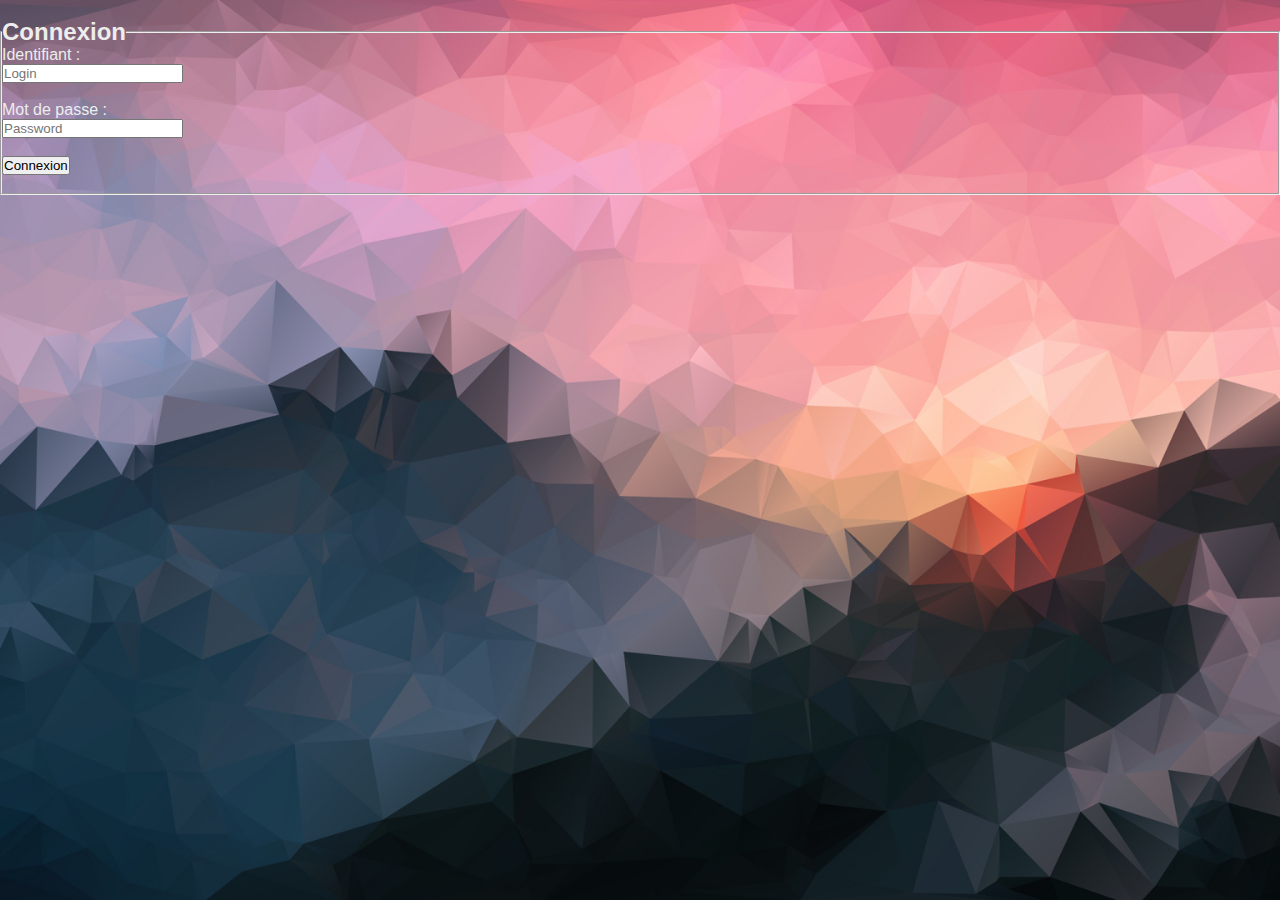
<file: Pageconnexion.html>
<html>
    <head>
        <title>RappelMat | Connexion</title>

        <!-- meta -->
        <meta charset="utf-8"/>

        <!-- Link -->
        <link rel="stylesheet" href="style.css">
    </head>

    <body>
        <br/>
		<form action="connexioncontrole.php" class="form_admin" method="POST" id="formconnex">
        <fieldset>
            <legend><h2>Connexion</h2></legend>
            <label for="nom_utilisateur">Identifiant :</br></label>
            <input type="text" placeholder="Login" autocomplete="off" id="nom_utilisateur" name="nom_utilisateur" required>
        </br></br>
            <label for="mdp_utlisateur">Mot de passe :</br></label>
            <input type="password" placeholder="Password" autocomplete="off" id="mdp_utilisateur" name="mdp_utilisateur" required>
    </br></br>
        <input type="submit"  class="submit" value="Connexion" /></br></br>
        </fieldset>
</form>
<br/><br/><br/>
<!-- <a href="index.html" ><button style="color:rgb(194, 2, 46);background-color:#ffffff; text-align:center; padding:15px; width:200px; border-color: rgb(37, 153, 255); cursor: pointer;"> Retour </button></a> -->
	</body>
</html>
</file>
<file: style.css>
* {
    margin: 0;
    padding: 0;
    box-sizing: border-box;
    font-family: 'Poppins', sans-serif;
}

body {
    color: #ededed;
    background-image: url(images/wallpapersden.com_polygon-mountains_1920x1080.jpg);
    background-repeat: no-repeat;
    background-size: cover;
}

/* =============== Entete =============== */
.header {
    /* position: fixed;
    top: 0;
    left: 0; */
    width: 100%;
    padding:  20px 100px;
    background: transparent;
    backdrop-filter: blur(100px);
    display: flex;
    justify-content: space-between;
    align-items: center;
    z-index: 99;
}

.logo {
    font-size: 32px;
    color: #fff;
    text-decoration: none;
    font-weight: 700;
    pointer-events: none;
}

span {
    color: #192342;
}

.navbar a {
    font-size: 18px;
    color: #fff;
    text-decoration: none;
    font-weight: 500;
    margin-right: 20px;
}

.navbar a:hover,
.navbar a.active {
    color: #192342;
}

.navbar .btn-box {
    position: relative;
    display: inline-flex;
    justify-content: center;
    align-items: center;
    width: 125px;
    height: 100%;
    background: transparent;
    border: 2px solid #192342;
    border-radius: 8px;
    text-decoration: none;
    letter-spacing: 1px;
    overflow: hidden;
}

.navbar .btn-box:hover{
    background: #192342;
    color: white;
}

.cor {
    display: flex;
    text-align: center;
    justify-content: center;
    color: #fff;
}

.parent {
    display: grid;
    grid-template-columns: repeat(2, 1fr);
    grid-template-rows: 1fr;
    grid-column-gap: 0px;
    grid-row-gap: 0px;
    color: #fff;
    height: 82vh;
}
    
.div1 { 
    grid-area: 1 / 1 / 2 / 2;
    text-align: center;
    width: 100%;
    height: 82vh;
    display: grid;
    padding: 200px 400px 200px;
}

/*.div1back{ 
    backdrop-filter: blur(100px);
}*/

.div1 h2{ 
    text-align: center;
    display: grid;
    align-items: center;
}

.div2 { 
    grid-area: 1 / 2 / 2 / 3;
    padding: 100px;
    text-align: center;
    align-items: center;
    justify-content: center;
    display: flex;
}

.div2back {
    backdrop-filter: blur(200px);
    padding: 30px;
    border: 2px solid #000;
}

.tablerappels {
    border: 2px solid #000;
}

.tablerappels td{
    padding: 10px;
    text-align: center;
    color: #fff;
}

.tablerappels th{
    padding: 10px;
    text-align: center;
    color: #bd2323;
}

.parentMat {
    display: grid;
    grid-template-columns: repeat(3, 1fr);
    grid-template-rows: 1fr;
    grid-column-gap: 0px;
    grid-row-gap: 0px;
    height: 86%;
    color: #fff;
}
    
.div1Mat { 
    grid-area: 1 / 1 / 2 / 2; 
    text-align: center;
    align-items: center;
    display: grid;
}

.div2Mat { 
    grid-area: 1 / 2 / 2 / 3;
    text-align: center;
    align-items: center;
    display: grid;
    color: #fff;
}

.div3Mat { 
    grid-area: 1 / 3 / 2 / 4;
    text-align: center;
    align-items: center;
    display: grid;
}

.divmatback {
    backdrop-filter: blur(100px);
    margin-left: 20%;
    margin-right: 20%;
    padding: 15px;
    border: 2px solid #000;
    background: rgba(87, 83, 83, 0.719);
}

.corprecherche {
    text-align: center;
    align-items: center;
    display: grid;
    height: 82vh;
}

.rechback {
    backdrop-filter: blur(200px);
    padding: 40px;
    font-size: large;
    margin-left: 40%;
    margin-right: 40%;
    border: 2px solid #000;
}

.gestMat {
    height: 86vh;
    align-items: center;
    display: flex;
    justify-content: center;
}

table {
    border: 2px solid #000;
}

table th{
    border: 2px solid #000;
    padding: 5px;
    border-spacing: 10px 1rem;
}

table td{
    border: 2px solid #000;
    padding: 5px;
    border-spacing: 10px 1rem;
}

.Update {
    text-align: center;
    width: 50%; 
    padding: 20px;
    border: 1px solid #ccc; 
}






/* =============== Pied de page =============== */
.footer {
    position: absolute;
    bottom: 0;
    width: 100%;
    background-color: transparent;
    /* padding: 1%;*/
}

img{
    /* bottom: 0; */
    width: 55px;
    /* z-index: 1; */
    color: #fff;
    margin: 0.5%;
}

.veste {
    width: 95px;
}
</file>
